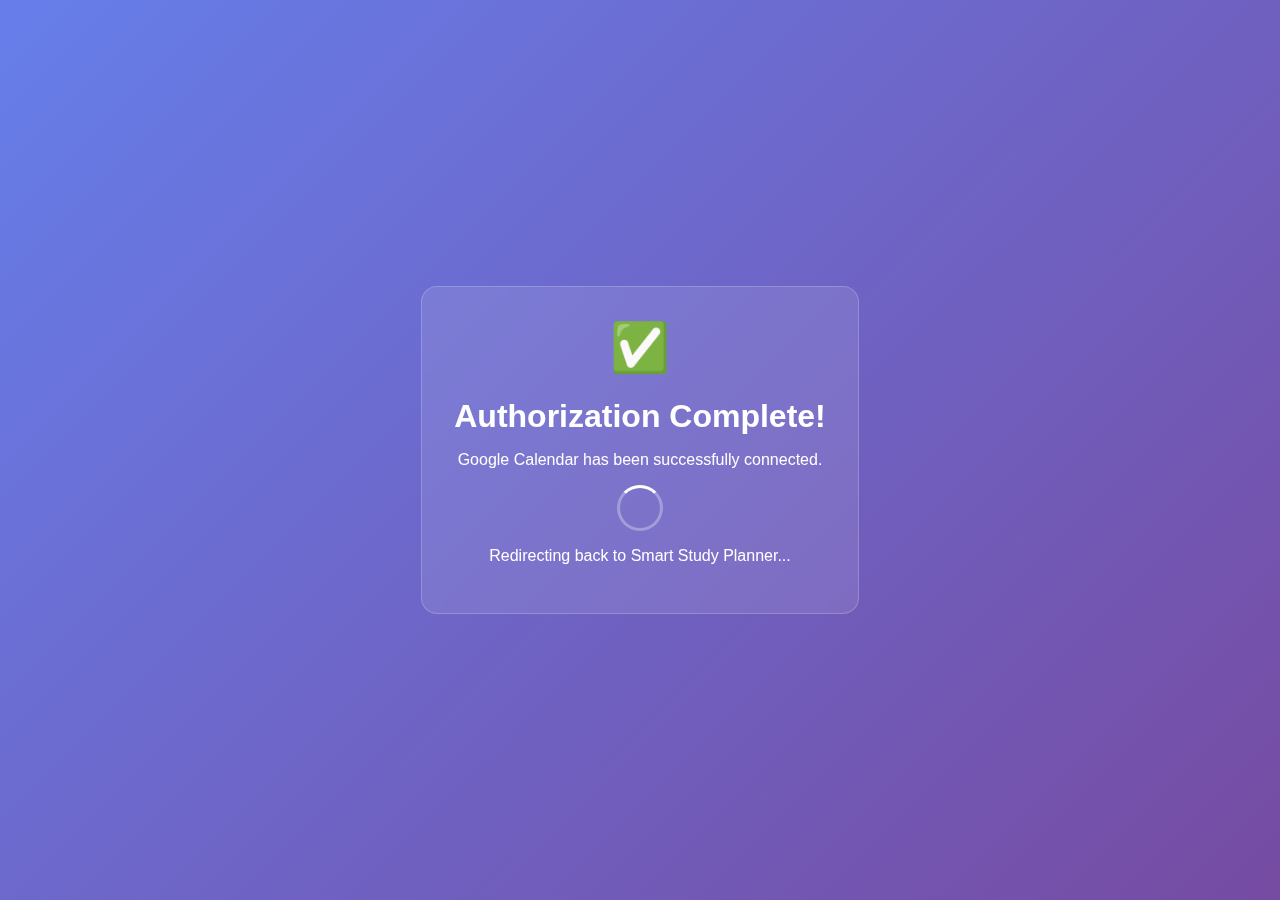
<file: oauth2callback.html>
<!DOCTYPE html>
<html lang="en">
<head>
    <meta charset="UTF-8">
    <meta name="viewport" content="width=device-width, initial-scale=1.0">
    <title>Google Calendar - Authorization Complete</title>
    <style>
        body {
            font-family: -apple-system, BlinkMacSystemFont, 'Segoe UI', Roboto, sans-serif;
            display: flex;
            justify-content: center;
            align-items: center;
            min-height: 100vh;
            margin: 0;
            background: linear-gradient(135deg, #667eea 0%, #764ba2 100%);
            color: white;
        }
        .container {
            text-align: center;
            padding: 2rem;
            background: rgba(255, 255, 255, 0.1);
            border-radius: 16px;
            backdrop-filter: blur(10px);
            border: 1px solid rgba(255, 255, 255, 0.2);
        }
        .icon {
            font-size: 3rem;
            margin-bottom: 1rem;
        }
        h1 {
            margin-bottom: 1rem;
        }
        .spinner {
            border: 3px solid rgba(255, 255, 255, 0.3);
            border-radius: 50%;
            border-top: 3px solid white;
            width: 40px;
            height: 40px;
            animation: spin 1s linear infinite;
            margin: 1rem auto;
        }
        @keyframes spin {
            0% { transform: rotate(0deg); }
            100% { transform: rotate(360deg); }
        }
    </style>
</head>
<body>
    <div class="container">
        <div class="icon">✅</div>
        <h1>Authorization Complete!</h1>
        <p>Google Calendar has been successfully connected.</p>
        <div class="spinner"></div>
        <p>Redirecting back to Smart Study Planner...</p>
    </div>

    <script>
        // Handle OAuth callback and redirect back to main app
        setTimeout(() => {
            // Close popup if this is a popup window
            if (window.opener) {
                window.opener.postMessage('oauth_success', '*');
                window.close();
            } else {
                // Redirect back to main app
                window.location.href = '/index.html';
            }
        }, 2000);
    </script>
</body>
</html>
</file>
